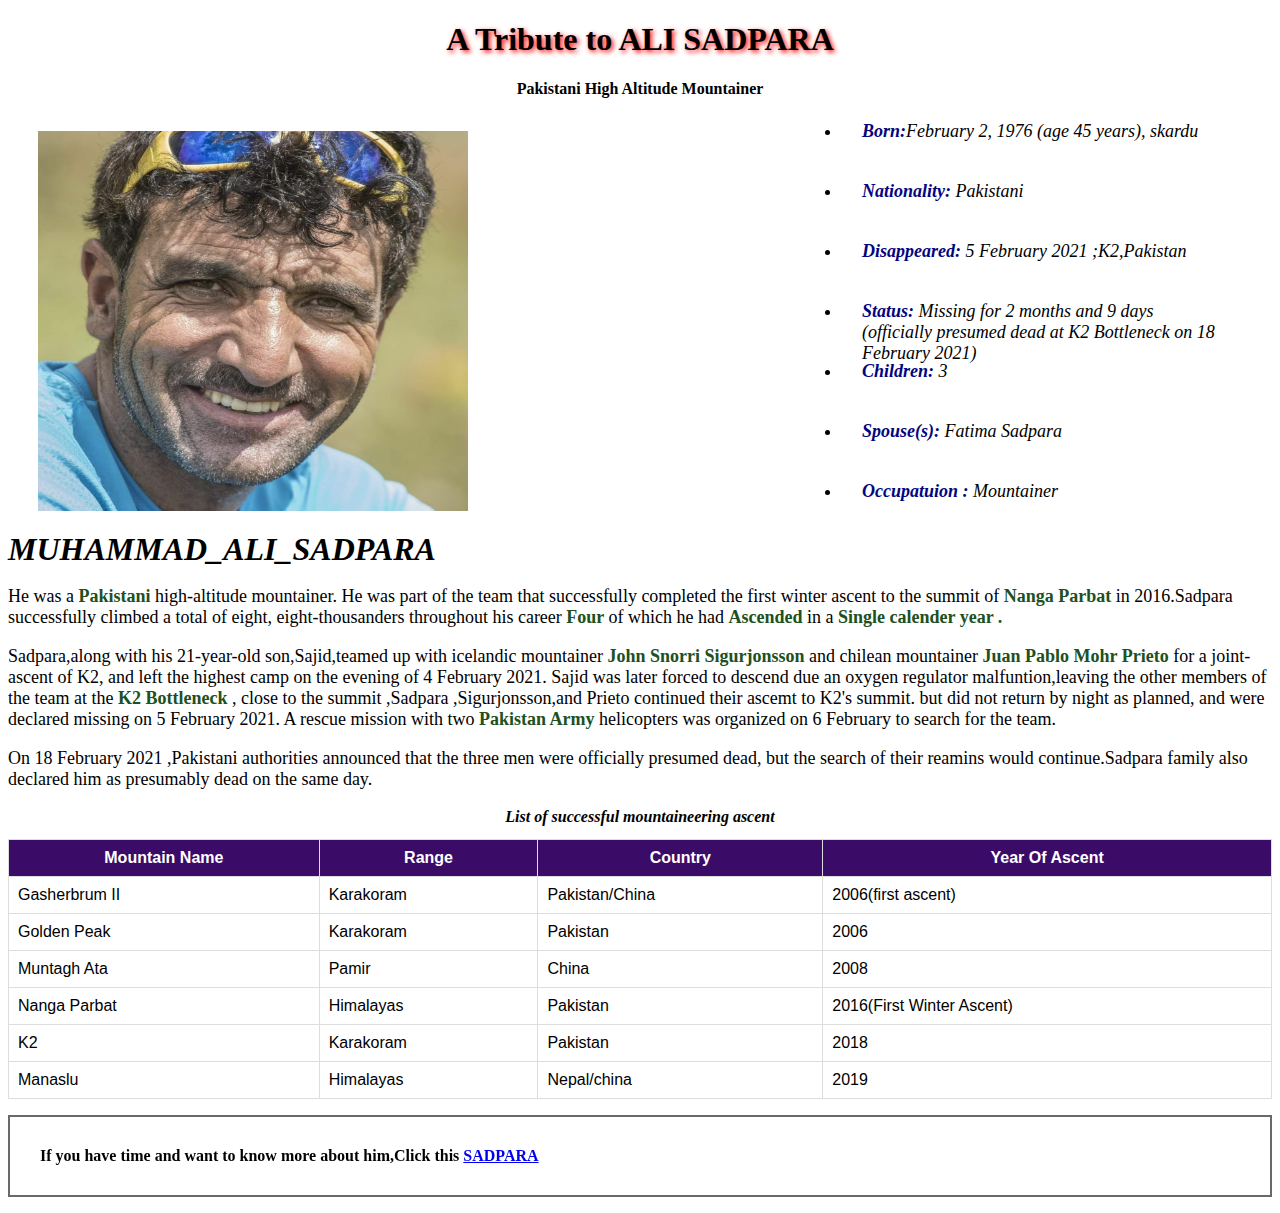
<file: index.html>
<!DOCTYPE html>
<html lang="en">

<head>
   <meta charset="utf-8">
   <title> A Tribute </title>
   <link rel="stylesheet" type="text/css" href="style.css">
</head>

<body>
   <header>
      <div class="header">
         <h1> A Tribute to ALI SADPARA </h1>
         <h2> Pakistani High Altitude Mountainer</h2>
      </div>
      <span class="header-2">
         <img src="Muhammad_Ali_Sadpara.jpg" height="100%" width="100%">
         <li><strong style="color:#030580;">Born:</strong>February 2, 1976 (age 45 years), skardu</li><br />
         <li><strong style="color:#030580 ;">Nationality:</strong> Pakistani</li><br />
         <li><strong style="color:#030580;"> Disappeared:</strong> 5 February 2021 ;K2,Pakistan</li><br />
         <li><strong style="color:#030580;">Status:</strong> Missing for 2 months and 9 days<br /> (officially presumed
            dead at K2 Bottleneck on 18 February 2021)</li><br />
         <li><strong style="color:#030580;">Children:</strong> 3</li><br />
         <li><strong style="color:#030580 ;">Spouse(s):</strong> Fatima Sadpara</li><br />
         <li><strong style="color:#030580;">Occupatuion :</strong> Mountainer</li><br />
      </span>
   </header>
   <p class="uppercase"> <strong style="font-size:xx-large; font-style: italic;"> Muhammad_Ali_Sadpara</strong></p>
   <div class="peragraph">
      <p>He was a <strong style="color:#205020;"> Pakistani </strong> high-altitude mountainer. He was part of the team
         that successfully completed the first winter ascent to the summit of <strong style="color:#205020;"> Nanga
            Parbat </strong> in 2016.Sadpara successfully climbed a total of eight, eight-thousanders throughout his
         career <strong style="color:#205020;"> Four </strong> of which he had <strong style="color:#205020;">
            Ascended</strong> in a <strong style="color:#205020;"> Single calender year .</strong></p>
      <p> Sadpara,along with his 21-year-old son,Sajid,teamed up with icelandic mountainer <strong
            style="color:#205020;">John Snorri Sigurjonsson </strong> and chilean mountainer <strong
            style="color:#205020;"> Juan Pablo Mohr Prieto</strong> for a joint-ascent of K2, and left the highest camp
         on the evening of 4 February 2021. Sajid was later forced to descend due an oxygen regulator malfuntion,leaving
         the other members of the team at the <strong style="color:#205020;"> K2 Bottleneck </strong> , close to the
         summit ,Sadpara ,Sigurjonsson,and Prieto continued their ascemt to K2's summit. but did not return by night as
         planned, and were declared missing on 5 February 2021. A rescue mission with two <strong
            style="color:#205020;"> Pakistan Army </strong> helicopters was organized on 6 February to search for the
         team.<br /></p>
      <p>On 18 February 2021 ,Pakistani authorities announced that the three men were officially presumed dead, but the
         search of their reamins would continue.Sadpara family also declared him as presumably dead on the same day.</p>
   </div>
   <div class="heading">
      <h2>List of successful mountaineering ascent</h2>
   </div>
   <table id="records">
      <tr>
         <th>Mountain Name</th>
         <th>Range</th>
         <th>Country</th>
         <th>Year Of Ascent</th>
      </tr>
      <tr>
         <td>Gasherbrum II</td>
         <td>Karakoram</td>
         <td>Pakistan/China</td>
         <td>2006(first ascent)</td>
      </tr>
      <tr>
         <td>Golden Peak</td>
         <td>Karakoram</td>
         <td>Pakistan</td>
         <td>2006</td>
      </tr>
      <tr>
         <td>Muntagh Ata</td>
         <td> Pamir</td>
         <td> China</td>
         <td>2008</td>
      </tr>
      <tr>
         <td>Nanga Parbat</td>
         <td>Himalayas</td>
         <td>Pakistan</td>
         <td>2016(First Winter Ascent)</td>
      </tr>
      <tr>
         <td>K2</td>
         <td>Karakoram</td>
         <td>Pakistan</td>
         <td>2018</td>
      </tr>
      <tr>
         <td>Manaslu</td>
         <td>Himalayas</td>
         <td>Nepal/china</td>
         <td>2019</td>
      </tr>
   </table>
   </div>
</body>
<footer>
   <div class="footer">
      <p>If you have time and want to know more about him,Click this <a
            href="https://en.wikipedia.org/wiki/Ali_Sadpara">SADPARA </a></p>
   </div>
</footer>

</html>
</file>
<file: style.css>
.header
 h1
 {
     font-family: cursive;
     font-style: bolder;
     text-align: center;
     text-shadow: 2px 2px 5px red;
     font-weight:900;
 }
h2
 {
     font-size:medium;
     font-family:Georgia, 'Times New Roman', Times, serif;
     text-align: center;
 }
.header-2
 {
     height:450px;
     width:500px;
 }
img 
 {
    height: 380px;
    width: 430px;
    float: left;
    padding: 20px;
    padding-left: 30px;
 }
 .header-2

li
 {
    float: right;
    padding: 10px;
    font-style: oblique;
    font-size: large;
    padding-left:  20px;
    height: 40px;
    width: 400px;
}
p.uppercase
{
   text-transform: uppercase;
}
.peragraph
 {
     font-size: large;
     font-style:initial;
     font-weight:500;
    
}
.heading
h2
{
    text-align: center;
    font-style: italic;
}
#records
{
    font-family: Arial, Helvetica, sans-serif;
    border-collapse: collapse;
    width: 100%;
}
#records th
{
    text-align: center;
    font-family: serif 'Trebuchet MS', 'Lucida Sans Unicode', 'Lucida Grande', 'Lucida Sans', Arial, sans-serif;
    font-size: bold;
    padding-top: 12px;
    padding-bottom: 12px;
    background-color: #3b0b68;
    color: white;
}
#records td,#records th
{
    border: 1px solid #ddd;
    padding: 9px;
}
.footer
p
{
    position:sticky;
    bottom: 0;
    padding: 30px;
    border: 2px solid #696969;
    font-family: serif;
    font-weight: bold;
}
</file>
